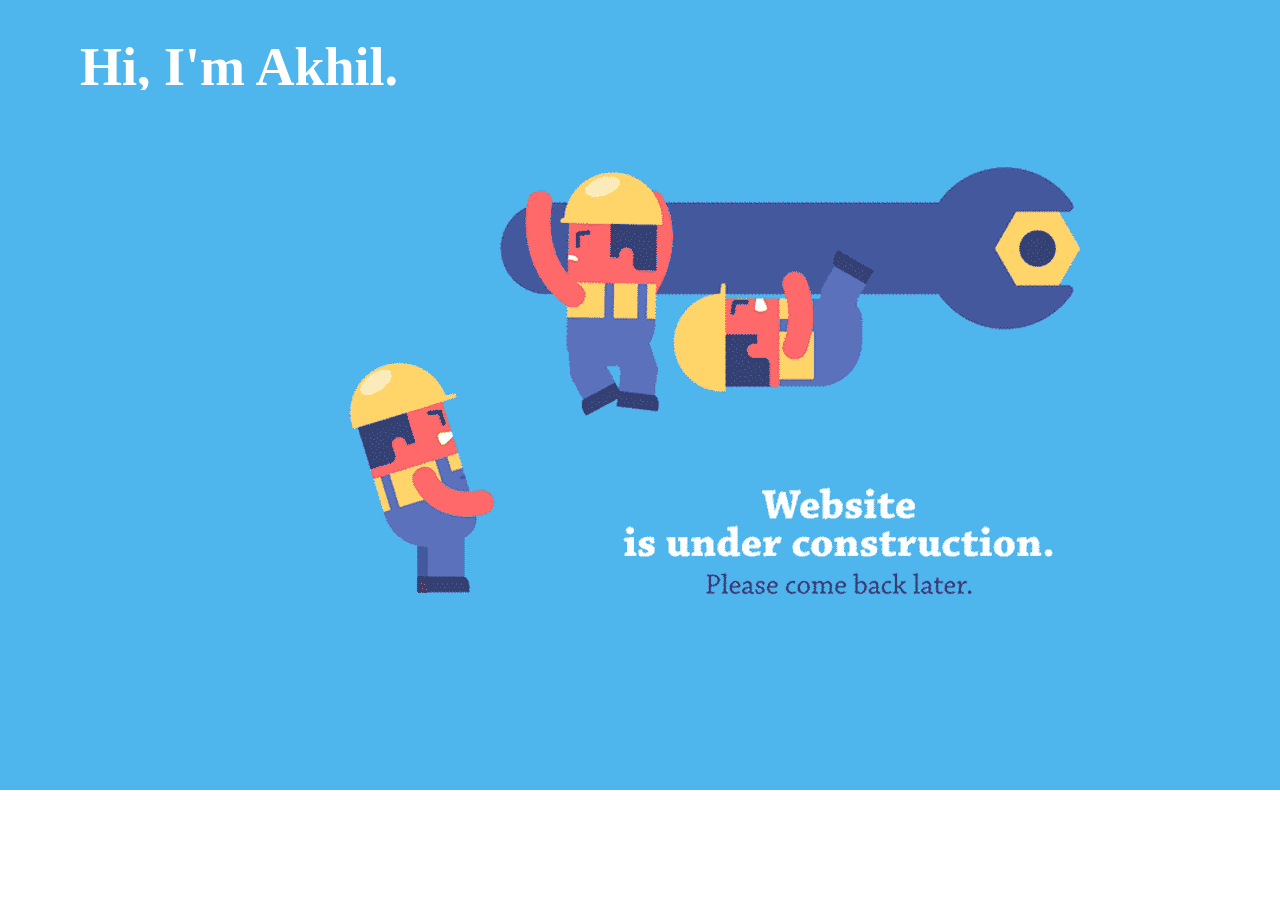
<file: index.html>
<!DOCTYPE html>
<html lang="en">
<head>
    <meta charset="UTF-8">
    <meta http-equiv="X-UA-Compatible" content="IE=edge">
    <meta name="viewport" content="width=device-width, initial-scale=1.0">
    <title>Akhil P Suresh</title>
    <link rel = "icon" href = "logo a 1.jpg" type = "image/x-icon">
    <link rel="stylesheet" href="styles.css" type="text/css">
</head>
<body>
    <div class="main">
        <div class="header">
            <h1 class="font">Hi, I'm Akhil.</h1>
        </div>
        <div class="body">
            <img src="under-work.gif" alt="">
    
        </div>
    </div>
</body>
</html>
</file>
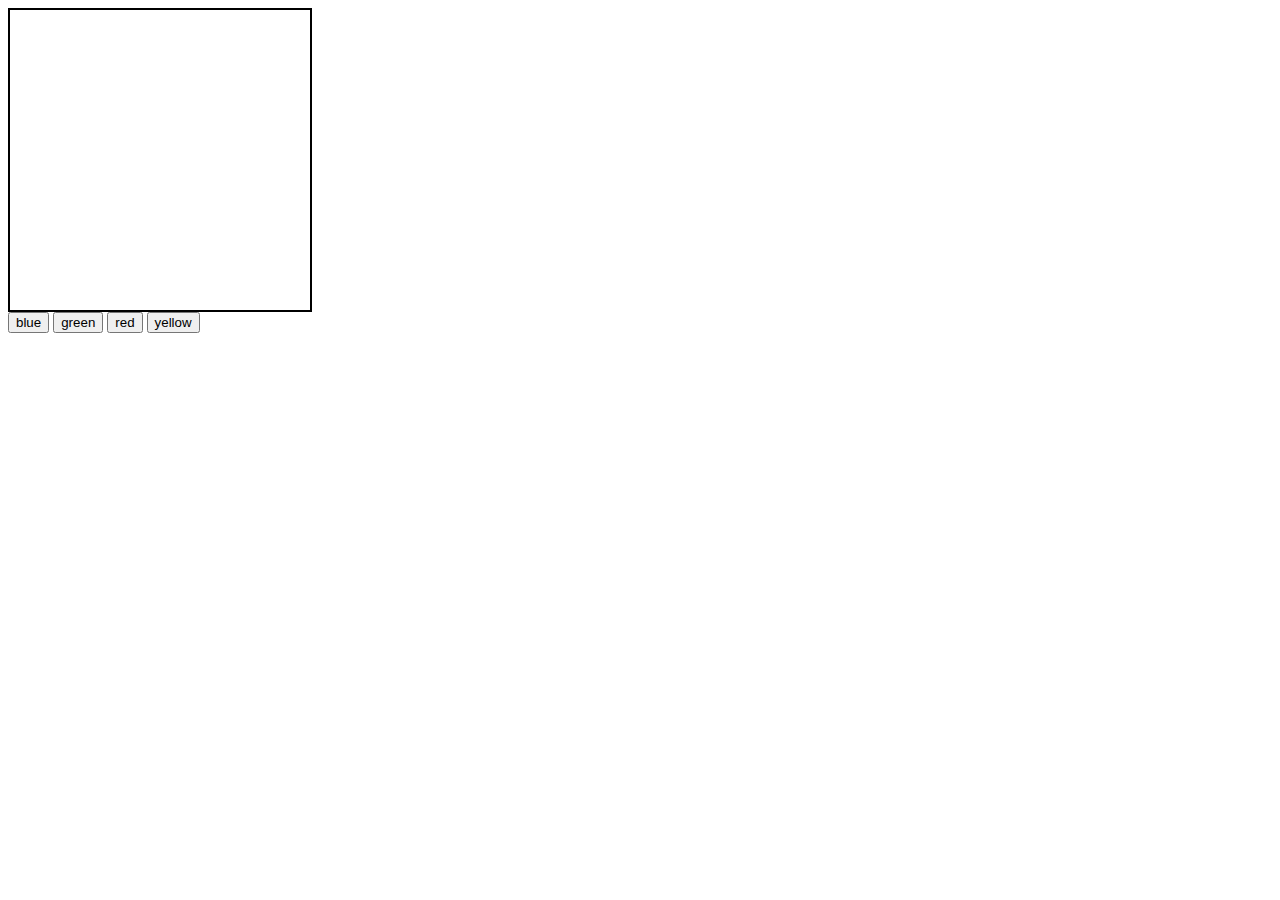
<file: js demo/button-colors.html>
<!DOCTYPE html>
<html lang="en">
<head>
    <meta charset="UTF-8">
    <meta http-equiv="X-UA-Compatible" content="IE=edge">
    <meta name="viewport" content="width=device-width, initial-scale=1.0">
    <title>Document</title>
    <link rel="stylesheet" href="button-colors.css" type="text/css">
</head>
<body>
    <div class="screen" id="screen">

    </div>    
        <button onclick="color('blue')">blue</button>
        <button onclick="color('green')">green</button>
        <button onclick="color('red')">red</button>
        <button onclick="color('yellow')">yellow</button>

        <script>
            function color(colr){
            document.getElementById("screen").style.background=colr
            }
        </script>

    
</body>
</html>
</file>
<file: js demo/demo1.html>
<!DOCTYPE html>
<html lang="en">
<head>
    <meta charset="UTF-8">
    <meta http-equiv="X-UA-Compatible" content="IE=edge">
    <meta name="viewport" content="width=device-width, initial-scale=1.0">
    <title>Document</title>
</head>
<body>
    <input type="text" id="inp">
    <button onclick="display()">Click Me</button>
    <h1 id="display-head"></h1>
    <script>
        function display(){
            var disp = document.getElementById("inp").value
            document.getElementById("display-head").innerHTML=disp

            if(disp=="akhil"){
            alert("You are great..")
            }
            
        }

    </script>
</body>
</html>
</file>
<file: styles.css>
.header{
    width: 100%;
    height: 90px;
    background: #4eb5ed;
    color: #fff;
    float: left;
    padding-left: 80px;
    
}

.body{
    width: 100%;
    height: 700px;
    background-color: #4eb5ed;
    padding-left: 25%;
    float: left;
    
}

body{
    margin: 0px;
}
.font{
    font-size: 54px;
    font-family: serif;
}
</file>
<file: js demo/button-colors.css>
.screen{
    width: 300px;
    height: 300px;
    border: 2px solid;
    border-color: black;
}
</file>
